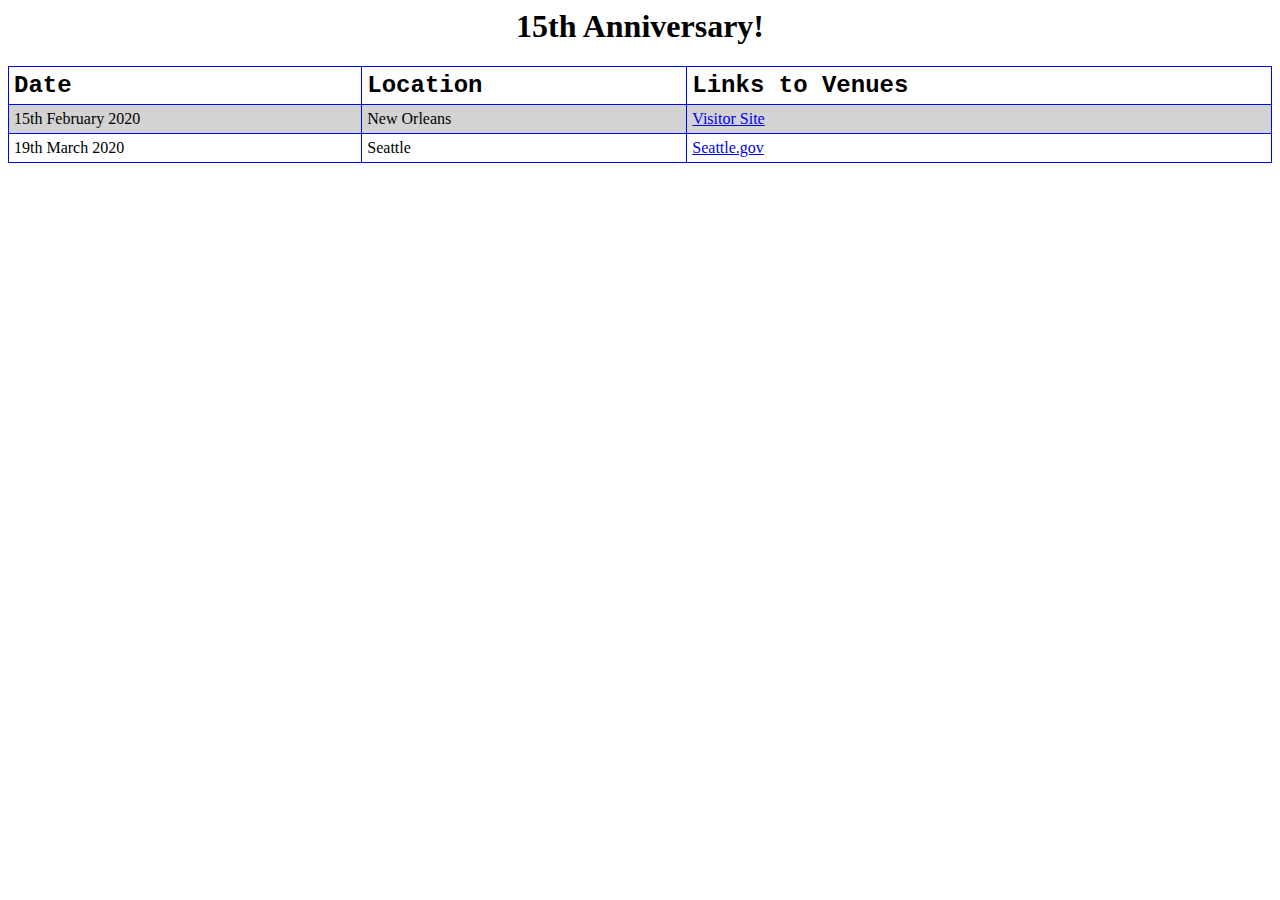
<file: Pyra/HTML/HTML.html>
<!DOCTYPE html!>
<html>

<head>
<style>
table, th, td {
  border: 1px solid blue;
  border-collapse: collapse;
}
th {
  text-align: left;
}
th, td{
	padding: 5px;
}
tr:nth-child(even) {
  background-color:lightgray;
}
</style>
<title>Upcoming Tours</title>

</head>

<body>

<h1 style=text-align:center;">15th Anniversary!</h1>
<table style="width:100%">
	<tr style="font-family:courier; font-size:150%">
		<th><b>Date</b></th>
		<th><b>Location</b></th>
		<th><b>Links to Venues</b></th>
	</tr>
	<tr>
		<td>15th February 2020</td>
		<td>New Orleans</td>
		<td><a href="https://www.neworleans.com/">Visitor Site</a></td>
	</tr>
	<tr>
		<td>19th March 2020</td>
		<td>Seattle</td>
		<td><a href="https://www.seattle.gov/">Seattle.gov</a></td>
	</tr>
</table>

</body>

</html>
</file>
